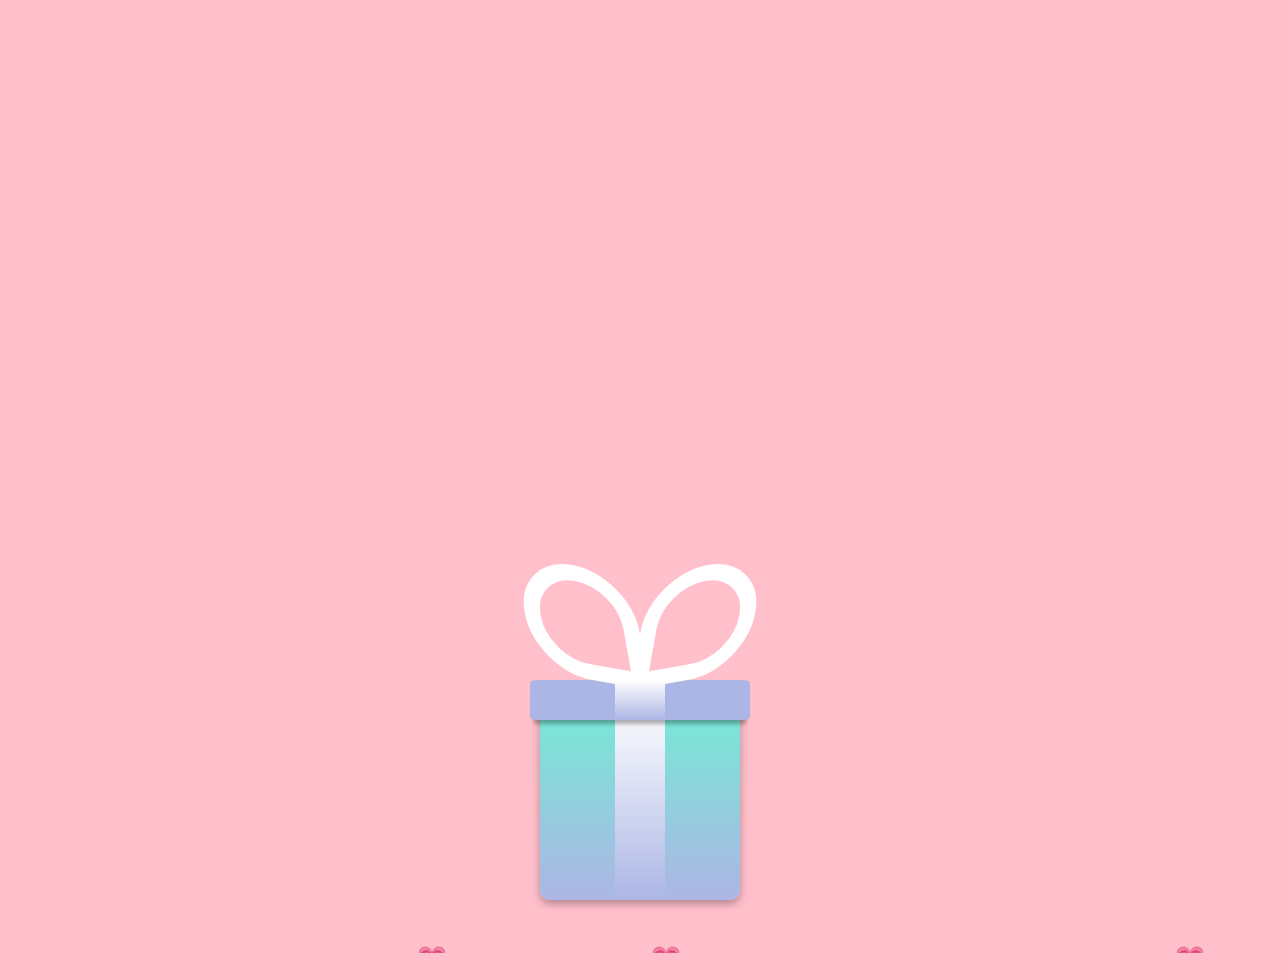
<file: index.html>
<html lang="en">

<head>
    <meta charset="UTF-8">
    <meta name="viewport" content="width=device-width, initial-scale=1">
    <link rel="stylesheet" href="style.css">
    <title>Heart Rain Animation</title>
</head>

<body>
    <div class="container">
        <div class="row">
            <div class="col-12 mt-5 d-flex justify-content-center">
                <div class="box">
                    <div class="box-body">
                        <img class="img" src="imgs/mai.png">
                        <div class="box-lid">

                            <div class="box-bowtie"></div>

                        </div>
                    </div>
                </div>
            </div>
        </div>
    </div>
</body>
<script src="main.js"></script>

</html>
</file>
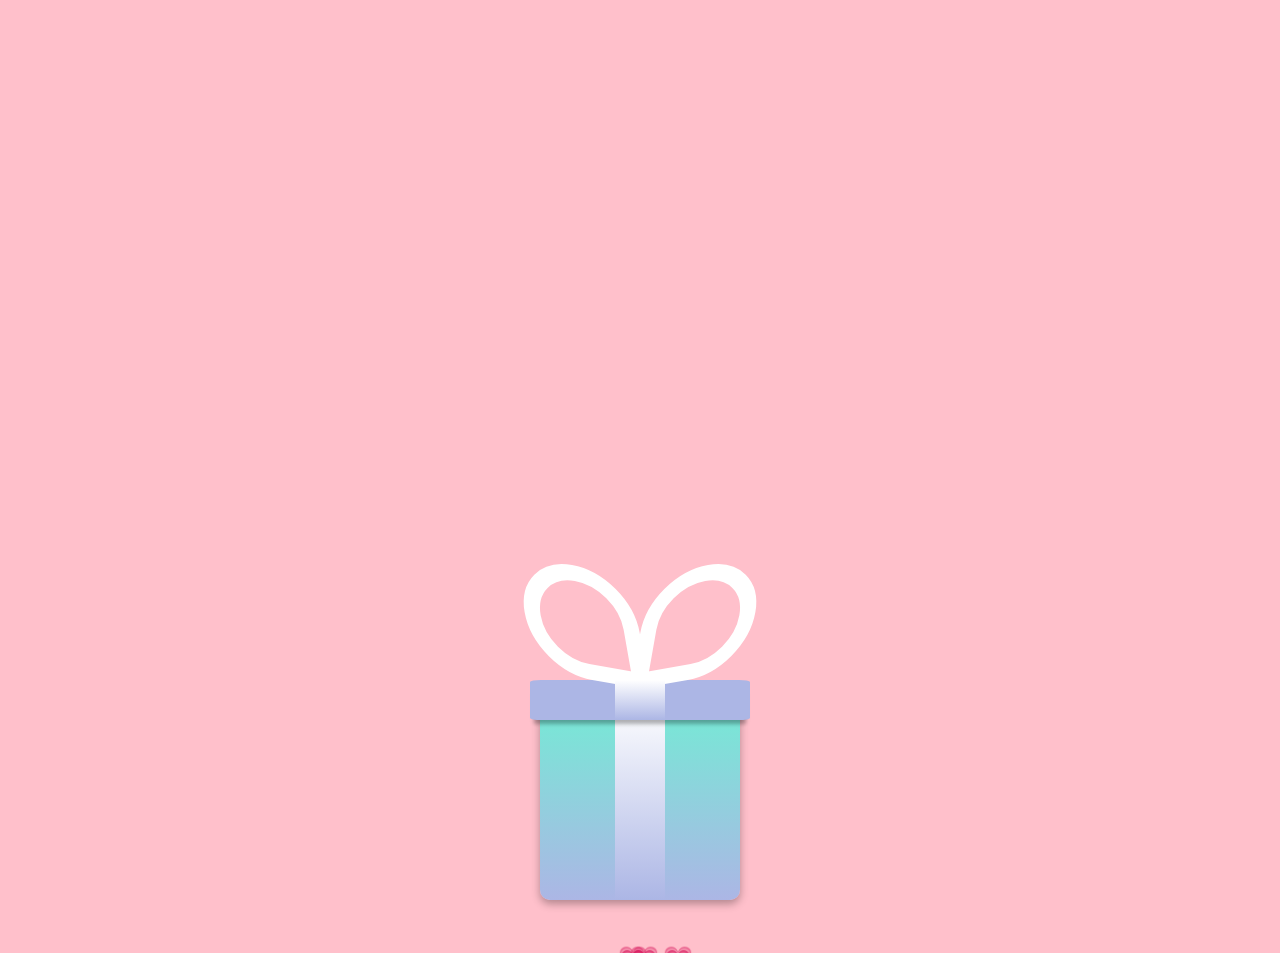
<file: ahmed/index.html>
<html lang="en">

<head>
    <meta charset="UTF-8">
    <meta name="viewport" content="width=device-width, initial-scale=1">
    <link rel="stylesheet" href="style.css">
    <title>Heart Rain Animation</title>
</head>

<body>
    <div class="container">
        <div class="row">
            <div class="col-12 mt-5 d-flex justify-content-center">
                <div class="box">
                    <div class="box-body">
                        <img class="img" src="/imgs/mai.png">
                        <div class="box-lid">

                            <div class="box-bowtie"></div>

                        </div>
                    </div>
                </div>
            </div>
        </div>
    </div>
</body>
<script src="main.js"></script>

</html>
</file>
<file: style.css>
@import url("https://fonts.googleapis.com/css2?family=Pacifico:wght@200;400;600&display=swap");

@import url("https://cdnjs.cloudflare.com/ajax/libs/font-awesome/5.15.1/css/all.min.css");

* {
    box-sizing: border-box;
}

body {
    background-color: pink;
    display: flex;
    align-items: end;
    justify-content: center;
    font-family: 'Pacifico', cursive;
    margin: 0;
    min-height: 100vh;
}

.heart {
    position: fixed;
    font-size: 1.5rem;
    top: -1vh;
    transform: translateY(0);
    animation: fall 3s linear forwards;
}

@keyframes fall {
    from {
        transform: translateY(0vh) translateX(-10vw);
    }

    to {
        transform: translateY(105vh) translateX(10vw);
    }
}

.box {
    position: relative;
}

/* .box::before {
    content: "";
    width: 440px;
    height: 440px;
    background-color: #89cff0;
    position: absolute;
    z-index: -1;
    top: 50%;
    left: 50%;
    -webkit-transform: translate(-50%, -50%);
    transform: translate(-50%, -50%);
    border-radius: 50%;
} */

.box-body {
    position: relative;
    height: 200px;
    width: 200px;
    margin-top: 123.3333333333px;
    background-color: white;
    border-bottom-left-radius: 5%;
    border-bottom-right-radius: 5%;
    box-shadow: 0px 4px 8px 0px rgba(0, 0, 0, 0.3);
    background: linear-gradient(#74ebd5, #ACB6E5);
    z-index: 100 !important;
}

.box-body .img {
    width: 80%;
    position: absolute;
    top: 0;
    left: 0;
    opacity: 0;
    transform: translate(0%, 0%);
    transition: transform 0.5s ease, opacity 0.3s ease 0.5s;
    /* opacity starts after transform ends */
    margin: 0 auto;
    display: block;
    z-index: -111;
}

.box-body:hover {
    cursor: pointer;
    -webkit-animation: box-body 1s forwards ease-in-out;
    animation: box-body 1s forwards ease-in-out;
}

.box-body:hover .img {
    transform: translate(15px, -255px);
    opacity: 1;
}

.box-body:hover .box-lid {
    -webkit-animation: box-lid 1s forwards ease-in-out;
    animation: box-lid 1s forwards ease-in-out;
}

.box-body:hover .box-bowtie::before {
    -webkit-animation: box-bowtie-left 1.1s forwards ease-in-out;
    animation: box-bowtie-left 1.1s forwards ease-in-out;
}

.box-body:hover .box-bowtie::after {
    -webkit-animation: box-bowtie-right 1.1s forwards ease-in-out;
    animation: box-bowtie-right 1.1s forwards ease-in-out;
}

.box-body::after {
    content: "";
    position: absolute;
    top: 0;
    bottom: 0;
    left: 50%;
    -webkit-transform: translateX(-50%);
    transform: translateX(-50%);
    width: 50px;
    background: linear-gradient(#ffffff, #ACB6E5)
}

.box-lid {
    position: absolute;
    z-index: 1;
    left: 50%;
    -webkit-transform: translateX(-50%);
    transform: translateX(-50%);
    bottom: 90%;
    height: 40px;
    background-color: #ACB6E5;
    height: 40px;
    width: 220px;
    border-radius: 5%;
    box-shadow: 0 8px 4px -4px rgba(0, 0, 0, 0.3);
}

.box-lid::after {
    content: "";
    position: absolute;
    top: 0;
    bottom: 0;
    left: 50%;
    -webkit-transform: translateX(-50%);
    transform: translateX(-50%);
    width: 50px;
    background: linear-gradient(#fff, #ACB6E5)
}

.box-bowtie {
    z-index: 200 !important;
    height: 100%;
}

.box-bowtie::before,
.box-bowtie::after {
    content: "";
    width: 83.3333333333px;
    height: 83.3333333333px;
    border: 16.6666666667px solid white;
    border-radius: 50% 50% 0 50%;
    position: absolute;
    bottom: 99%;
    z-index: -1;
}

.box-bowtie::before {
    left: 50%;
    -webkit-transform: translateX(-100%) skew(10deg, 10deg);
    transform: translateX(-100%) skew(10deg, 10deg);
}

.box-bowtie::after {
    left: 50%;
    -webkit-transform: translateX(0%) rotate(90deg) skew(10deg, 10deg);
    transform: translateX(0%) rotate(90deg) skew(10deg, 10deg);
}

@-webkit-keyframes box-lid {

    0%,
    42% {
        -webkit-transform: translate3d(-50%, 0%, 0) rotate(0deg);
        transform: translate3d(-50%, 0%, 0) rotate(0deg);
    }

    60% {
        -webkit-transform: translate3d(-85%, -230%, 0) rotate(-25deg);
        transform: translate3d(-85%, -230%, 0) rotate(-25deg);
    }

    90%,
    100% {
        -webkit-transform: translate3d(-119%, 225%, 0) rotate(-70deg);
        transform: translate3d(-119%, 225%, 0) rotate(-70deg);
    }
}

@keyframes box-lid {

    0%,
    42% {
        -webkit-transform: translate3d(-50%, 0%, 0) rotate(0deg);
        transform: translate3d(-50%, 0%, 0) rotate(0deg);
    }

    60% {
        -webkit-transform: translate3d(-85%, -230%, 0) rotate(-25deg);
        transform: translate3d(-85%, -230%, 0) rotate(-25deg);
    }

    90%,
    100% {
        -webkit-transform: translate3d(-119%, 225%, 0) rotate(-70deg);
        transform: translate3d(-119%, 225%, 0) rotate(-70deg);
    }
}

@-webkit-keyframes box-body {
    0% {
        -webkit-transform: translate3d(0%, 0%, 0) rotate(0deg);
        transform: translate3d(0%, 0%, 0) rotate(0deg);
    }

    25% {
        -webkit-transform: translate3d(0%, 25%, 0) rotate(20deg);
        transform: translate3d(0%, 25%, 0) rotate(20deg);
    }

    50% {
        -webkit-transform: translate3d(0%, -15%, 0) rotate(0deg);
        transform: translate3d(0%, -15%, 0) rotate(0deg);
    }

    70% {
        -webkit-transform: translate3d(0%, 0%, 0) rotate(0deg);
        transform: translate3d(0%, 0%, 0) rotate(0deg);
    }
}

@keyframes box-body {
    0% {
        -webkit-transform: translate3d(0%, 0%, 0) rotate(0deg);
        transform: translate3d(0%, 0%, 0) rotate(0deg);
    }

    25% {
        -webkit-transform: translate3d(0%, 25%, 0) rotate(20deg);
        transform: translate3d(0%, 25%, 0) rotate(20deg);
    }

    50% {
        -webkit-transform: translate3d(0%, -15%, 0) rotate(0deg);
        transform: translate3d(0%, -15%, 0) rotate(0deg);
    }

    70% {
        -webkit-transform: translate3d(0%, 0%, 0) rotate(0deg);
        transform: translate3d(0%, 0%, 0) rotate(0deg);
    }
}

@-webkit-keyframes box-bowtie-right {

    0%,
    50%,
    75% {
        -webkit-transform: translateX(0%) rotate(90deg) skew(10deg, 10deg);
        transform: translateX(0%) rotate(90deg) skew(10deg, 10deg);
    }

    90%,
    100% {
        -webkit-transform: translate(-50%, -15%) rotate(45deg) skew(10deg, 10deg);
        transform: translate(-50%, -15%) rotate(45deg) skew(10deg, 10deg);
        box-shadow: 0px 4px 8px -4px rgba(0, 0, 0, 0.3);
    }
}

@keyframes box-bowtie-right {

    0%,
    50%,
    75% {
        -webkit-transform: translateX(0%) rotate(90deg) skew(10deg, 10deg);
        transform: translateX(0%) rotate(90deg) skew(10deg, 10deg);
    }

    90%,
    100% {
        -webkit-transform: translate(-50%, -15%) rotate(45deg) skew(10deg, 10deg);
        transform: translate(-50%, -15%) rotate(45deg) skew(10deg, 10deg);
        box-shadow: 0px 4px 8px -4px rgba(0, 0, 0, 0.3);
    }
}

@-webkit-keyframes box-bowtie-left {
    0% {
        -webkit-transform: translateX(-100%) rotate(0deg) skew(10deg, 10deg);
        transform: translateX(-100%) rotate(0deg) skew(10deg, 10deg);
    }

    50%,
    75% {
        -webkit-transform: translate(-50%, -15%) rotate(45deg) skew(10deg, 10deg);
        transform: translate(-50%, -15%) rotate(45deg) skew(10deg, 10deg);
    }

    90%,
    100% {
        -webkit-transform: translateX(-100%) rotate(0deg) skew(10deg, 10deg);
        transform: translateX(-100%) rotate(0deg) skew(10deg, 10deg);
    }
}

@keyframes box-bowtie-left {
    0% {
        -webkit-transform: translateX(-100%) rotate(0deg) skew(10deg, 10deg);
        transform: translateX(-100%) rotate(0deg) skew(10deg, 10deg);
    }

    50%,
    75% {
        -webkit-transform: translate(-50%, -15%) rotate(45deg) skew(10deg, 10deg);
        transform: translate(-50%, -15%) rotate(45deg) skew(10deg, 10deg);
    }

    90%,
    100% {
        -webkit-transform: translateX(-100%) rotate(0deg) skew(10deg, 10deg);
        transform: translateX(-100%) rotate(0deg) skew(10deg, 10deg);
    }
}
</file>
<file: ahmed/style.css>
@import url("https://fonts.googleapis.com/css2?family=Pacifico:wght@200;400;600&display=swap");

@import url("https://cdnjs.cloudflare.com/ajax/libs/font-awesome/5.15.1/css/all.min.css");

* {
    box-sizing: border-box;
}

body {
    background-color: pink;
    display: flex;
    align-items: end;
    justify-content: center;
    font-family: 'Pacifico', cursive;
    margin: 0;
    min-height: 100vh;
}

.heart {
    position: fixed;
    font-size: 1.5rem;
    top: -1vh;
    transform: translateY(0);
    animation: fall 3s linear forwards;
}

@keyframes fall {
    from {
        transform: translateY(0vh) translateX(-10vw);
    }

    to {
        transform: translateY(105vh) translateX(10vw);
    }
}

.box {
    position: relative;
}

/* .box::before {
    content: "";
    width: 440px;
    height: 440px;
    background-color: #89cff0;
    position: absolute;
    z-index: -1;
    top: 50%;
    left: 50%;
    -webkit-transform: translate(-50%, -50%);
    transform: translate(-50%, -50%);
    border-radius: 50%;
} */

.box-body {
    position: relative;
    height: 200px;
    width: 200px;
    margin-top: 123.3333333333px;
    background-color: white;
    border-bottom-left-radius: 5%;
    border-bottom-right-radius: 5%;
    box-shadow: 0px 4px 8px 0px rgba(0, 0, 0, 0.3);
    background: linear-gradient(#74ebd5, #ACB6E5);
    z-index: 100 !important;
}

.box-body .img {
    width: 80%;
    position: absolute;
    top: 0;
    left: 0;
    opacity: 0;
    transform: translate(0%, 0%);
    transition: transform 0.5s ease, opacity 0.3s ease 0.5s;
    /* opacity starts after transform ends */
    margin: 0 auto;
    display: block;
    z-index: -111;
}

.box-body:hover {
    cursor: pointer;
    -webkit-animation: box-body 1s forwards ease-in-out;
    animation: box-body 1s forwards ease-in-out;
}

.box-body:hover .img {
    transform: translate(15px, -255px);
    opacity: 1;
}

.box-body:hover .box-lid {
    -webkit-animation: box-lid 1s forwards ease-in-out;
    animation: box-lid 1s forwards ease-in-out;
}

.box-body:hover .box-bowtie::before {
    -webkit-animation: box-bowtie-left 1.1s forwards ease-in-out;
    animation: box-bowtie-left 1.1s forwards ease-in-out;
}

.box-body:hover .box-bowtie::after {
    -webkit-animation: box-bowtie-right 1.1s forwards ease-in-out;
    animation: box-bowtie-right 1.1s forwards ease-in-out;
}

.box-body::after {
    content: "";
    position: absolute;
    top: 0;
    bottom: 0;
    left: 50%;
    -webkit-transform: translateX(-50%);
    transform: translateX(-50%);
    width: 50px;
    background: linear-gradient(#ffffff, #ACB6E5)
}

.box-lid {
    position: absolute;
    z-index: 1;
    left: 50%;
    -webkit-transform: translateX(-50%);
    transform: translateX(-50%);
    bottom: 90%;
    height: 40px;
    background-color: #ACB6E5;
    height: 40px;
    width: 220px;
    border-radius: 5%;
    box-shadow: 0 8px 4px -4px rgba(0, 0, 0, 0.3);
}

.box-lid::after {
    content: "";
    position: absolute;
    top: 0;
    bottom: 0;
    left: 50%;
    -webkit-transform: translateX(-50%);
    transform: translateX(-50%);
    width: 50px;
    background: linear-gradient(#fff, #ACB6E5)
}

.box-bowtie {
    z-index: 200 !important;
    height: 100%;
}

.box-bowtie::before,
.box-bowtie::after {
    content: "";
    width: 83.3333333333px;
    height: 83.3333333333px;
    border: 16.6666666667px solid white;
    border-radius: 50% 50% 0 50%;
    position: absolute;
    bottom: 99%;
    z-index: -1;
}

.box-bowtie::before {
    left: 50%;
    -webkit-transform: translateX(-100%) skew(10deg, 10deg);
    transform: translateX(-100%) skew(10deg, 10deg);
}

.box-bowtie::after {
    left: 50%;
    -webkit-transform: translateX(0%) rotate(90deg) skew(10deg, 10deg);
    transform: translateX(0%) rotate(90deg) skew(10deg, 10deg);
}

@-webkit-keyframes box-lid {

    0%,
    42% {
        -webkit-transform: translate3d(-50%, 0%, 0) rotate(0deg);
        transform: translate3d(-50%, 0%, 0) rotate(0deg);
    }

    60% {
        -webkit-transform: translate3d(-85%, -230%, 0) rotate(-25deg);
        transform: translate3d(-85%, -230%, 0) rotate(-25deg);
    }

    90%,
    100% {
        -webkit-transform: translate3d(-119%, 225%, 0) rotate(-70deg);
        transform: translate3d(-119%, 225%, 0) rotate(-70deg);
    }
}

@keyframes box-lid {

    0%,
    42% {
        -webkit-transform: translate3d(-50%, 0%, 0) rotate(0deg);
        transform: translate3d(-50%, 0%, 0) rotate(0deg);
    }

    60% {
        -webkit-transform: translate3d(-85%, -230%, 0) rotate(-25deg);
        transform: translate3d(-85%, -230%, 0) rotate(-25deg);
    }

    90%,
    100% {
        -webkit-transform: translate3d(-119%, 225%, 0) rotate(-70deg);
        transform: translate3d(-119%, 225%, 0) rotate(-70deg);
    }
}

@-webkit-keyframes box-body {
    0% {
        -webkit-transform: translate3d(0%, 0%, 0) rotate(0deg);
        transform: translate3d(0%, 0%, 0) rotate(0deg);
    }

    25% {
        -webkit-transform: translate3d(0%, 25%, 0) rotate(20deg);
        transform: translate3d(0%, 25%, 0) rotate(20deg);
    }

    50% {
        -webkit-transform: translate3d(0%, -15%, 0) rotate(0deg);
        transform: translate3d(0%, -15%, 0) rotate(0deg);
    }

    70% {
        -webkit-transform: translate3d(0%, 0%, 0) rotate(0deg);
        transform: translate3d(0%, 0%, 0) rotate(0deg);
    }
}

@keyframes box-body {
    0% {
        -webkit-transform: translate3d(0%, 0%, 0) rotate(0deg);
        transform: translate3d(0%, 0%, 0) rotate(0deg);
    }

    25% {
        -webkit-transform: translate3d(0%, 25%, 0) rotate(20deg);
        transform: translate3d(0%, 25%, 0) rotate(20deg);
    }

    50% {
        -webkit-transform: translate3d(0%, -15%, 0) rotate(0deg);
        transform: translate3d(0%, -15%, 0) rotate(0deg);
    }

    70% {
        -webkit-transform: translate3d(0%, 0%, 0) rotate(0deg);
        transform: translate3d(0%, 0%, 0) rotate(0deg);
    }
}

@-webkit-keyframes box-bowtie-right {

    0%,
    50%,
    75% {
        -webkit-transform: translateX(0%) rotate(90deg) skew(10deg, 10deg);
        transform: translateX(0%) rotate(90deg) skew(10deg, 10deg);
    }

    90%,
    100% {
        -webkit-transform: translate(-50%, -15%) rotate(45deg) skew(10deg, 10deg);
        transform: translate(-50%, -15%) rotate(45deg) skew(10deg, 10deg);
        box-shadow: 0px 4px 8px -4px rgba(0, 0, 0, 0.3);
    }
}

@keyframes box-bowtie-right {

    0%,
    50%,
    75% {
        -webkit-transform: translateX(0%) rotate(90deg) skew(10deg, 10deg);
        transform: translateX(0%) rotate(90deg) skew(10deg, 10deg);
    }

    90%,
    100% {
        -webkit-transform: translate(-50%, -15%) rotate(45deg) skew(10deg, 10deg);
        transform: translate(-50%, -15%) rotate(45deg) skew(10deg, 10deg);
        box-shadow: 0px 4px 8px -4px rgba(0, 0, 0, 0.3);
    }
}

@-webkit-keyframes box-bowtie-left {
    0% {
        -webkit-transform: translateX(-100%) rotate(0deg) skew(10deg, 10deg);
        transform: translateX(-100%) rotate(0deg) skew(10deg, 10deg);
    }

    50%,
    75% {
        -webkit-transform: translate(-50%, -15%) rotate(45deg) skew(10deg, 10deg);
        transform: translate(-50%, -15%) rotate(45deg) skew(10deg, 10deg);
    }

    90%,
    100% {
        -webkit-transform: translateX(-100%) rotate(0deg) skew(10deg, 10deg);
        transform: translateX(-100%) rotate(0deg) skew(10deg, 10deg);
    }
}

@keyframes box-bowtie-left {
    0% {
        -webkit-transform: translateX(-100%) rotate(0deg) skew(10deg, 10deg);
        transform: translateX(-100%) rotate(0deg) skew(10deg, 10deg);
    }

    50%,
    75% {
        -webkit-transform: translate(-50%, -15%) rotate(45deg) skew(10deg, 10deg);
        transform: translate(-50%, -15%) rotate(45deg) skew(10deg, 10deg);
    }

    90%,
    100% {
        -webkit-transform: translateX(-100%) rotate(0deg) skew(10deg, 10deg);
        transform: translateX(-100%) rotate(0deg) skew(10deg, 10deg);
    }
}
</file>
